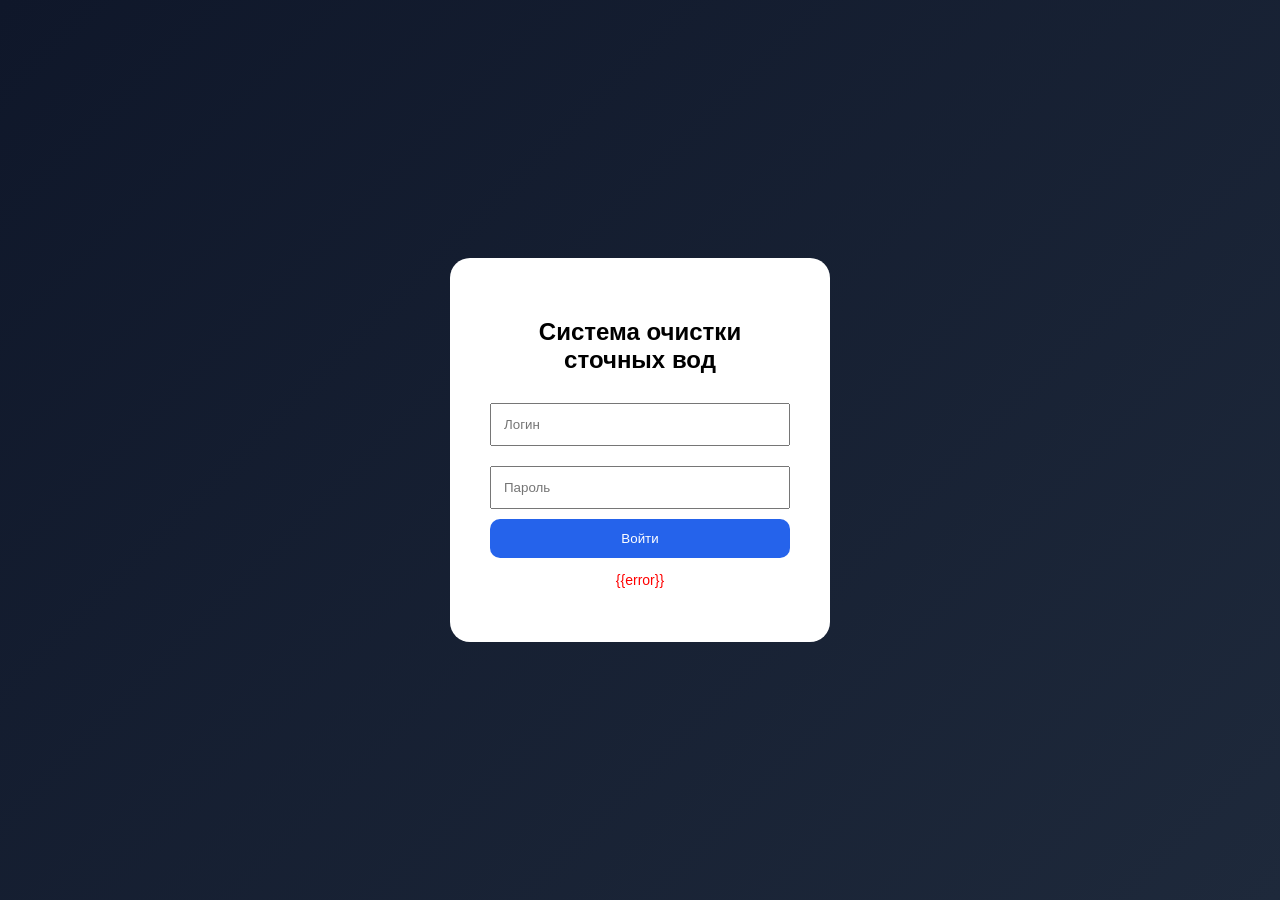
<file: templates/login.html>
<!DOCTYPE html>
<html lang="ru">

<head>
<meta charset="UTF-8">
<title>Вход</title>

<style>

body{

margin:0;
height:100vh;

display:flex;
justify-content:center;
align-items:center;

font-family:Arial;

background:linear-gradient(
135deg,
#0f172a,
#1e293b
);

}

.box{

background:white;
padding:40px;
border-radius:20px;
width:300px;

text-align:center;

}

input{

width:100%;
padding:12px;
margin:10px 0;
box-sizing:border-box;

}

button{

width:100%;
padding:12px;

border:none;

background:#2563eb;
color:white;

border-radius:10px;

cursor:pointer;

}

.error{

color:red;
font-size:14px;

}

</style>

</head>

<body>

<div class="box">

<h2>Система очистки сточных вод</h2>

<form method="POST">

<input
type="text"
name="username"
placeholder="Логин"
required>

<input
type="password"
name="password"
placeholder="Пароль"
required>

<button type="submit">

Войти

</button>

</form>

<p class="error">

{{error}}

</p>

</div>

</body>

</html>
</file>
